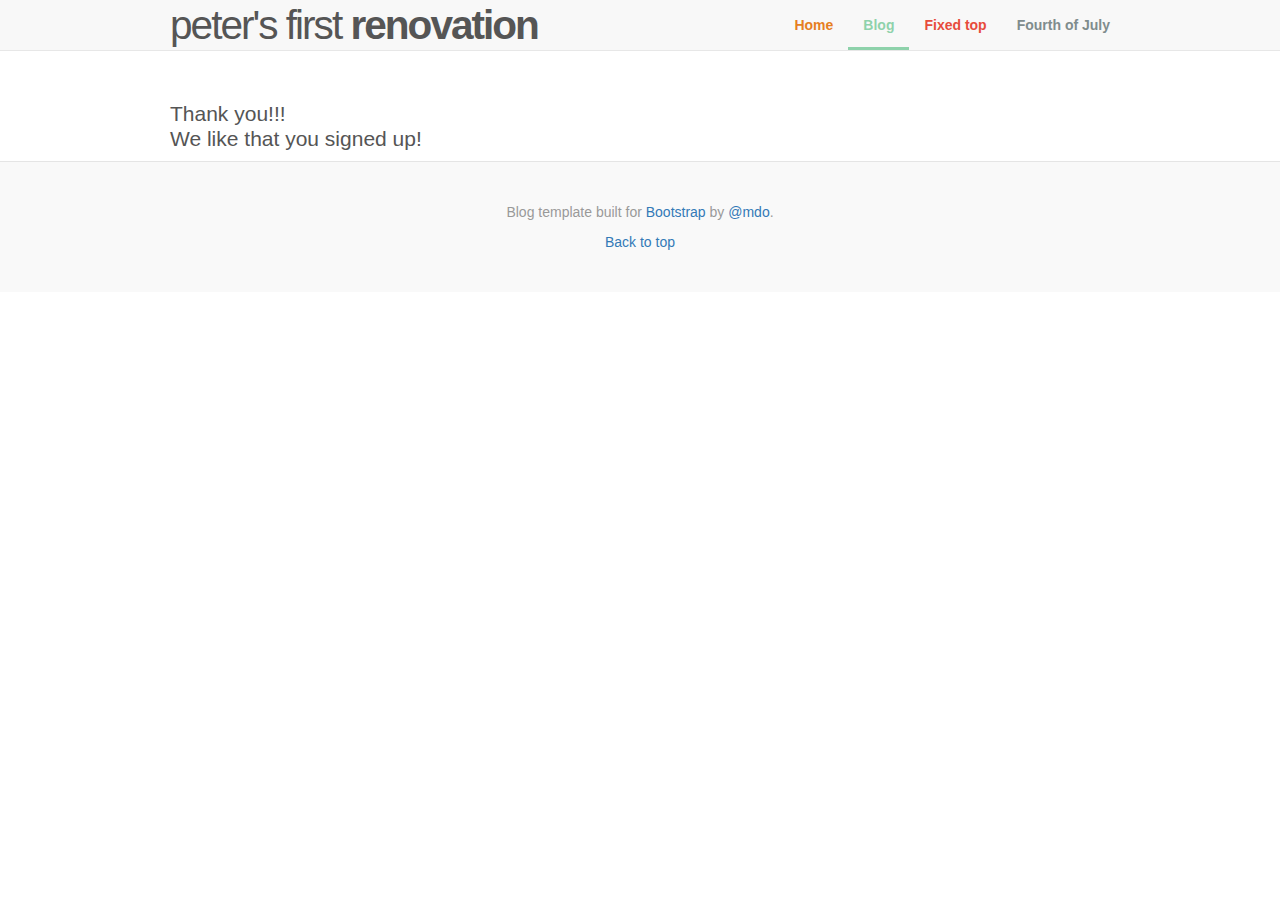
<file: Emailconfirm.html>
<!DOCTYPE html>
<html lang="en">
  <head>
    <meta charset="utf-8">
    <meta http-equiv="X-UA-Compatible" content="IE=edge">
    <meta name="viewport" content="width=device-width, initial-scale=1">
    <!-- The above 3 meta tags *must* come first in the head; any other head content must come *after* these tags -->
    <meta name="description" content="">
    <meta name="author" content="">
    <link rel="icon" href="../../favicon.ico">

    <title>My First Home Renovation</title>

    <!-- Bootstrap core CSS -->
    <link href="css/bootstrap.min.css" rel="stylesheet">

    <!-- Custom styles for this template -->
    <link href="css/blog.css" rel="stylesheet">

    <!--This code includes Open Sans from Google-->
    <link href='https://fonts.googleapis.com/css?family=Open+Sans:300italic,400italic,600italic,700italic,800italic,400,300,800,700,600' rel='stylesheet' type='text/css'>

    <!-- This code includes Lato font from Google-->
    <link href='https://fonts.googleapis.com/css?family=Lato:100,300,400,700,900,100italic,300italic,400italic,700italic,900italic' rel='stylesheet' type='text/css'>
    <!--This code includes Roboto font from Goosgle-->
    <link href='https://fonts.googleapis.com/css?family=Roboto+Condensed' rel='stylesheet' type='text/css'>

    


    <!-- HTML5 shim and Respond.js for IE8 support of HTML5 elements and media queries -->
    <!--[if lt IE 9]>
      <script src="https://oss.maxcdn.com/html5shiv/3.7.2/html5shiv.min.js"></script>
      <script src="https://oss.maxcdn.com/respond/1.4.2/respond.min.js"></script>
    <![endif]-->
  </head>

  <body>

<!-- Static navbar -->
    <nav class="navbar navbar-default navbar-static-top">
      <div class="container">
        <div class="navbar-header">
          <button type="button" class="navbar-toggle collapsed" data-toggle="collapse" data-target="#navbar" aria-expanded="false" aria-controls="navbar"> 
            <span class="sr-only">Toggle navigation</span>
            <span class="icon-bar"></span>
            <span class="icon-bar"></span>
            <span class="icon-bar"></span>
          </button>
          <a class="navbar-brand" href="#">Peter's First<strong> Renovation </strong></a>
        </div>
        <div id="navbar" class="navbar-collapse collapse">
          <ul class="nav navbar-nav navbar-right">
            <li><a href="../navbar/">Home</a></li>
            <li class="active"><a href="./">Blog<span class="sr-only">(current)</span></a></li>
            <li><a href="../navbar-fixed-top/">Fixed top</a></li>
            <li><a href="../navbar-fixed-top/">Fourth of July</a></li>
          </ul>
        </div><!--/.nav-collapse -->
      </div>
    </nav>


    <div id="blog-page">
      <div class="container">

      <h2> Thank you!!!
      <p>
      We like that you signed up!
      </p>
      </h2>
        

      </div><!-- /.container -->
    </div>

    <footer class="blog-footer">
      <p>Blog template built for <a href="http://getbootstrap.com">Bootstrap</a> by <a href="https://twitter.com/mdo">@mdo</a>.</p>
      <p>
        <a href="#blog">Back to top</a>
      </p>
    </footer>


    <!-- Bootstrap core JavaScript
    ================================================== -->
    <!-- Placed at the end of the document so the pages load faster -->
    <script src="https://ajax.googleapis.com/ajax/libs/jquery/1.11.3/jquery.min.js"></script>
    <script src="js/bootstrap.min.js"></script>
    <!-- IE10 viewport hack for Surface/desktop Windows 8 bug -->
  </body>
</html>
</file>
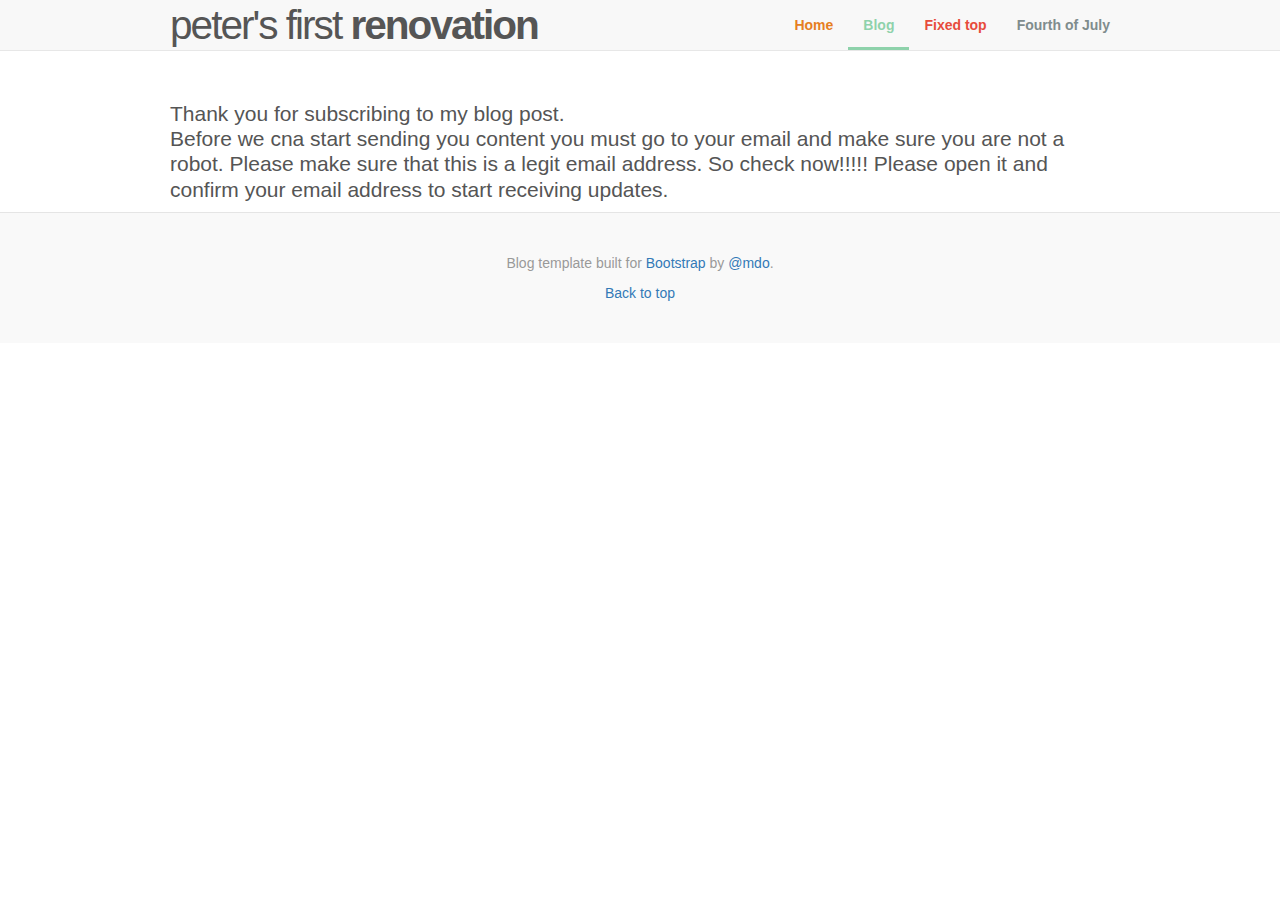
<file: Subscribe-confirm.html>
<!DOCTYPE html>
<html lang="en">
  <head>
    <meta charset="utf-8">
    <meta http-equiv="X-UA-Compatible" content="IE=edge">
    <meta name="viewport" content="width=device-width, initial-scale=1">
    <!-- The above 3 meta tags *must* come first in the head; any other head content must come *after* these tags -->
    <meta name="description" content="">
    <meta name="author" content="">
    <link rel="icon" href="../../favicon.ico">

    <title>My First Home Renovation</title>

    <!-- Bootstrap core CSS -->
    <link href="css/bootstrap.min.css" rel="stylesheet">

    <!-- Custom styles for this template -->
    <link href="css/blog.css" rel="stylesheet">

    <!--This code includes Open Sans from Google-->
    <link href='https://fonts.googleapis.com/css?family=Open+Sans:300italic,400italic,600italic,700italic,800italic,400,300,800,700,600' rel='stylesheet' type='text/css'>

    <!-- This code includes Lato font from Google-->
    <link href='https://fonts.googleapis.com/css?family=Lato:100,300,400,700,900,100italic,300italic,400italic,700italic,900italic' rel='stylesheet' type='text/css'>
    <!--This code includes Roboto font from Goosgle-->
    <link href='https://fonts.googleapis.com/css?family=Roboto+Condensed' rel='stylesheet' type='text/css'>

    


    <!-- HTML5 shim and Respond.js for IE8 support of HTML5 elements and media queries -->
    <!--[if lt IE 9]>
      <script src="https://oss.maxcdn.com/html5shiv/3.7.2/html5shiv.min.js"></script>
      <script src="https://oss.maxcdn.com/respond/1.4.2/respond.min.js"></script>
    <![endif]-->
  </head>

  <body>

<!-- Static navbar -->
    <nav class="navbar navbar-default navbar-static-top">
      <div class="container">
        <div class="navbar-header">
          <button type="button" class="navbar-toggle collapsed" data-toggle="collapse" data-target="#navbar" aria-expanded="false" aria-controls="navbar"> 
            <span class="sr-only">Toggle navigation</span>
            <span class="icon-bar"></span>
            <span class="icon-bar"></span>
            <span class="icon-bar"></span>
          </button>
          <a class="navbar-brand" href="#">Peter's First<strong> Renovation </strong></a>
        </div>
        <div id="navbar" class="navbar-collapse collapse">
          <ul class="nav navbar-nav navbar-right">
            <li><a href="../navbar/">Home</a></li>
            <li class="active"><a href="./">Blog<span class="sr-only">(current)</span></a></li>
            <li><a href="../navbar-fixed-top/">Fixed top</a></li>
            <li><a href="../navbar-fixed-top/">Fourth of July</a></li>
          </ul>
        </div><!--/.nav-collapse -->
      </div>
    </nav>


    <div id="blog-page">
      <div class="container">

      <h2> Thank you for subscribing to my blog post. 
      <p>
      Before we cna start sending you content you must go to your email and make sure you are not a robot. Please make sure that this is a legit email address. So check now!!!!! Please open it and confirm your email address to start receiving updates.
      </p>
        
      </h2>
        

      </div><!-- /.container -->
    </div>

    <footer class="blog-footer">
      <p>Blog template built for <a href="http://getbootstrap.com">Bootstrap</a> by <a href="https://twitter.com/mdo">@mdo</a>.</p>
      <p>
        <a href="#blog">Back to top</a>
      </p>
    </footer>


    <!-- Bootstrap core JavaScript
    ================================================== -->
    <!-- Placed at the end of the document so the pages load faster -->
    <script src="https://ajax.googleapis.com/ajax/libs/jquery/1.11.3/jquery.min.js"></script>
    <script src="js/bootstrap.min.js"></script>
    <!-- IE10 viewport hack for Surface/desktop Windows 8 bug -->
  </body>
</html>
</file>
<file: css/blog.css>
/*
 * Globals
 */

body {
  font-family: "Open Sans, Helvetica Neue", Helvetica, Arial, sans-serif;
  color: #555;
  font-weight: 300;
}

h1, .h1,
h2, .h2,
h3, .h3,
h4, .h4,
h5, .h5,
h6, .h6 {
  margin-top: 0;
  font-family: "Helvetica Neue", Helvetica, Arial, sans-serif;
  font-weight: normal;
  color: #333;
}

/*
 * Body Styling
 */

h2{
  font-family: "Open Sans, Helvetica Neue", Helvetica, Arial, sans-serif;
  font-size: 21px; 
  line-height: 1.2em;
  font-weight: 400;
  color: #555;
}

/*
*Sidebar Styling
*/



/*
 * Override Bootstrap's default container.
 */

@media (min-width: 1200px) {
  .container {
    width: 970px;
  }
}

/* Nav Bar*/

.navbar-brand{
font-family: 'lato' "Helvetica Neue", Helvetica, Arial, sans-serif;
font-size: 2.9em;
text-transform: lowercase;
font-weight: 100;
letter-spacing: -2px;
}

.navbar-default .navbar-brand{
  color: #555;
}


.navbar-default .navbar-nav>li>a:hover, .navbar-default .navbar-nav>li.active>a{
  border-bottom: 3px solid;
  padding-bottom: 12px;
  text-decoration: none;
  opacity: .5;
}

.navbar-default .navbar-nav>li>a{
  font-weight: 700;
}

.navbar-default .navbar-nav>li:first-child>a, .navbar-default .navbar-nav>li:first-child>a:hover, .navbar-default .navbar-nav>li:first-child>a:focus{
  color: #e67e22;
}


.navbar-default .navbar-nav>li:nth-child(2)>a, .navbar-default .navbar-nav>li:nth-child(2)>a:hover, .navbar-default .navbar-nav>li:nth-child(2)>a:focus{
  color: #27ae60;
}

.navbar-default .navbar-nav>li:nth-child(3)>a, .navbar-default .navbar-nav>li:nth-child(3)>a:hover, .navbar-default .navbar-nav>li:nth-child(3)>a:focus>a{
  color: #e74c3c;
}

.navbar-default .navbar-nav>li:nth-child(4)>a, .navbar-default .navbar-nav>li:nth-child(4)>a:hover, .navbar-default .navbar-nav>li:nth-child(4)>a:focus>a{
  color: #7f8c8d;
}



.navbar-default .navbar-nav>.active>a, .navbar-default .navbar-nav>.active>a:focus, .navbar-default .navbar-nav>.active>a:hover {
  background-color: #f8f8f8;
}


/* Blog Page */
#blog-page {
  padding-top: 30px;
}



/*
 * Main column and sidebar layout
 */

.blog-main {
  font-size: 18px;
  line-height: 1.5;
}

.blog-main img{
  max-width: 100%;
  margin-bottom: 30px;
}


/* Sidebar modules for boxing content */
#subscribe-box{
  padding: 15px 20px;
  font-size: 15px;
}

#subscribe-box h4{
  font-family: 'Roboto Condensed', sans-serif;
  font-size: 24px;
  color: #666;
  text-align: justify;
}

#susbcribe-box p{
  line-height: 1.5em;
  text-rendering: optimizeLegibility;
}

#subscribe-box .form-group{
  margin-top: 20px;
}

#subscribe-box .btn-warning{
  background-color: #f39c12;
  text-transform: uppercase;
  margin-top: 10px;
  margin-bottom: 10px;
}

#subscribe-box .btn-warning:hover{
  background-color: #f0ad4e;
}


.blog-sidebar{
  padding-left: 30px;
}

.sidebar-module {
  padding: 15px;
  margin: 0 -15px 15px;
}
.sidebar-module-inset {
  padding: 15px;
  background-color: #f5f5f5;
  border-radius: 4px;
  border: 3px dashed #2ecc71;
}
.sidebar-module-inset p:last-child,
.sidebar-module-inset ul:last-child,
.sidebar-module-inset ol:last-child {
  margin-bottom: 0;
}


/*blog post page*/
 
#share-buttons img {
width: 35px;
padding: 5px;
border: 0;
box-shadow: 0;
display: inline;
}
 

/* Pagination */
.pager {
  margin-bottom: 60px;
  text-align: left;
}
.pager > li > a {
  width: 140px;
  padding: 10px 20px;
  text-align: center;
  border-radius: 30px;
}


/*
 * Blog posts
 */

.blog-post {
  margin-bottom: 40px;
  border-bottom: solid #e5e5e5;
  margin-top: 20px;
}

.blog-post-title {
  margin-bottom: 5px;
  font-size: 30px;
  font-weight: 700;
  text-transform: capitalize;

}

.blog-post-title a{
color: #555;  

}

.blog-post-title a:hover{
  color: #3498db;
}

.blog-post-meta {
  margin-bottom: 20px;
  color: #555;
  letter-spacing: .04em;
  text-transform: uppercase;
  font-size: 14px;
  line-height: 10px
}

.blog-post-meta a.btn-danger{
  background-color: #e67e22;
  padding: 3px 5px;
  margin-right: 5px;
  text-transform: uppercase;
  font-weight: 300;
}

.blog-post-meta a.btn-danger:hover{
  background-color: #f39c12;
}

#post-box{
  padding: 0;
  border: 3px solid #efefef;
  border-top: 0;
  border-radius: 3px;
  margin-top: 30px;

}

#post-box ol{
  list-style: none;
  padding-left: 0;
  margin-bottom: 0;
}

#post-box li{
  font-size: 16px;
  padding: 12px;
  border-bottom: 3px solid #efefef;
  line-height: 20px;
}

#post-box h4{
  font-size: 16px;
  text-transform: uppercase;
  background-color: #efefef;
  color: #555;
  padding: 12px;
  text-align: center;
  font-weight: 600;
  font-family: 'Open Sans';
  letter-spacing: 2px;
  margin: 0;
}

#post-box a{
  color: #555;
}

#post-box li:last-child{
  border-bottom: 0;
}

/*
 * Footer
 */

.blog-footer {
  padding: 40px 0;
  color: #999;
  text-align: center;
  background-color: #f9f9f9;
  border-top: 1px solid #e5e5e5;
}
.blog-footer p:last-child {
  margin-bottom: 0;
}

/*
 * Site Wide Styling
 */

.center{
  text-align: center;
} 

/*
 * Responsive Styling
 */

   @media (max-width: 991px) {
    #subscribe-box h4
    {
      text-align: center;
    }
  }
</file>
